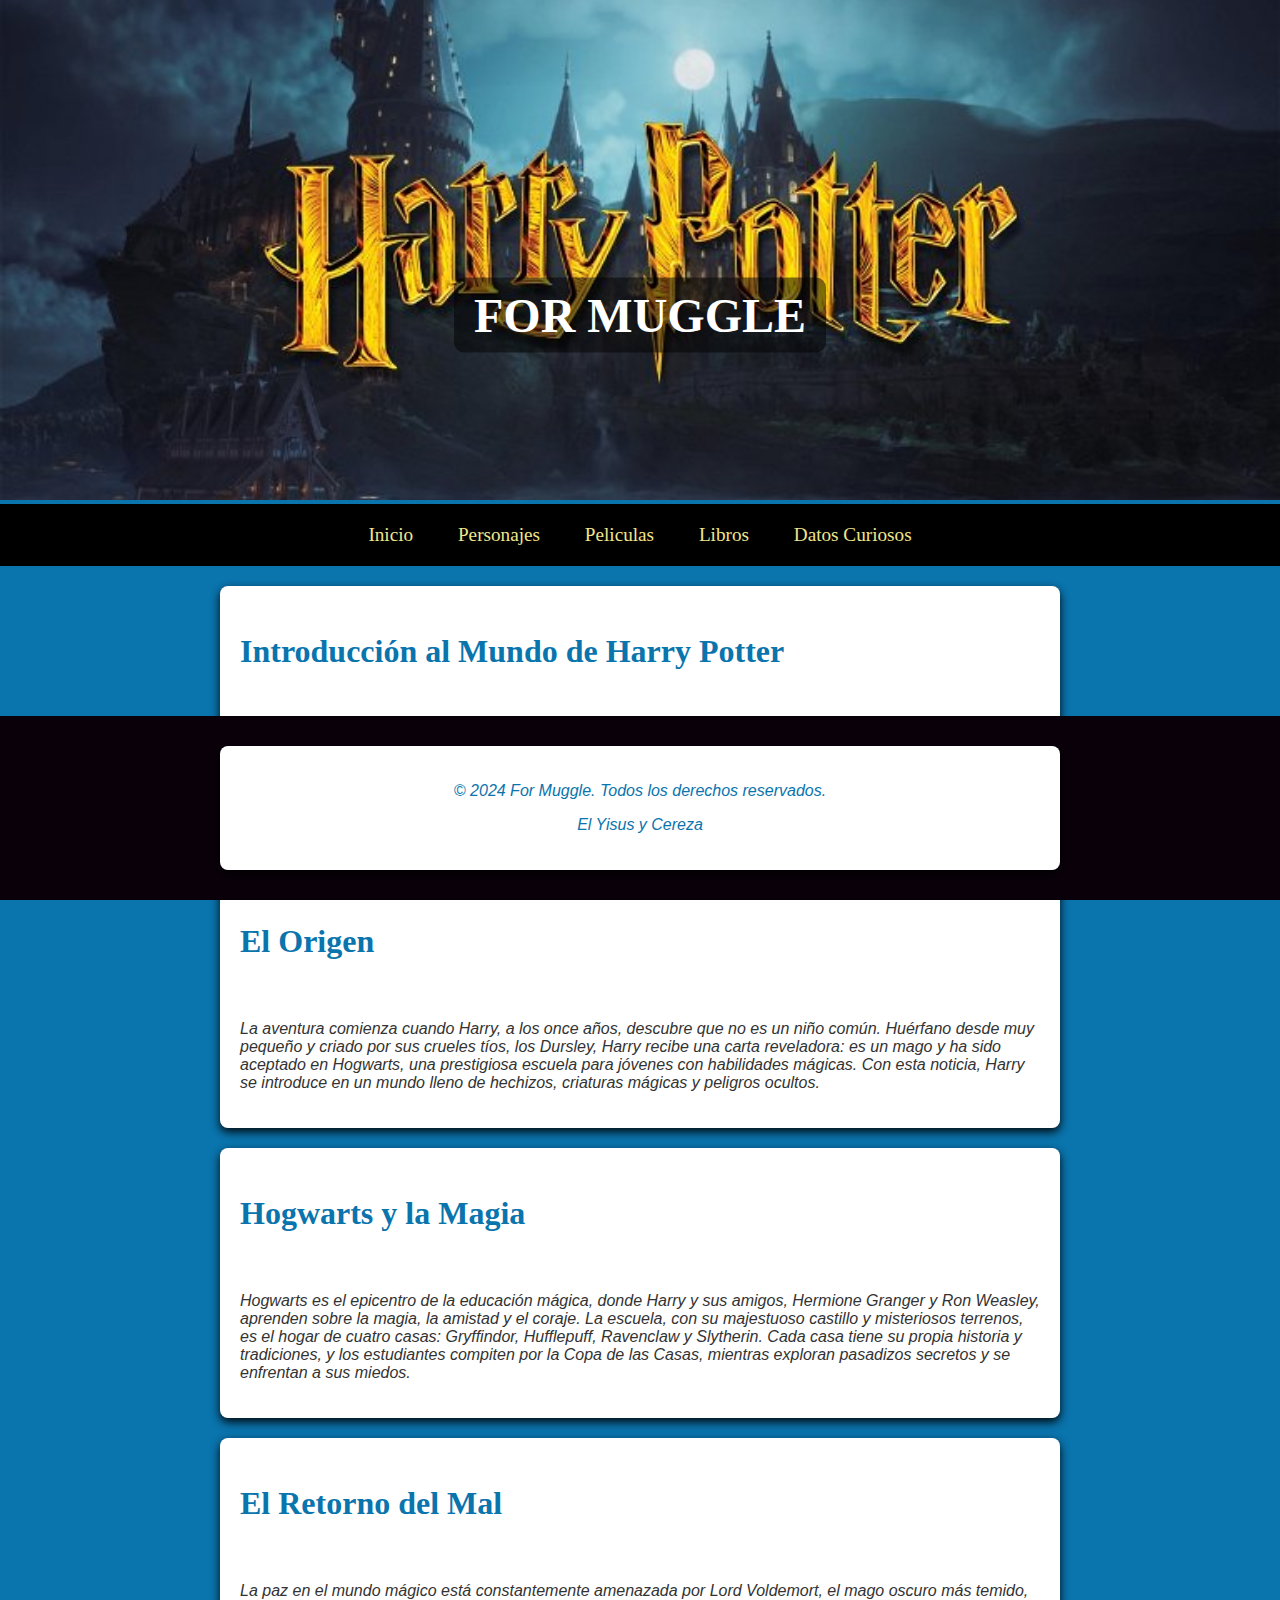
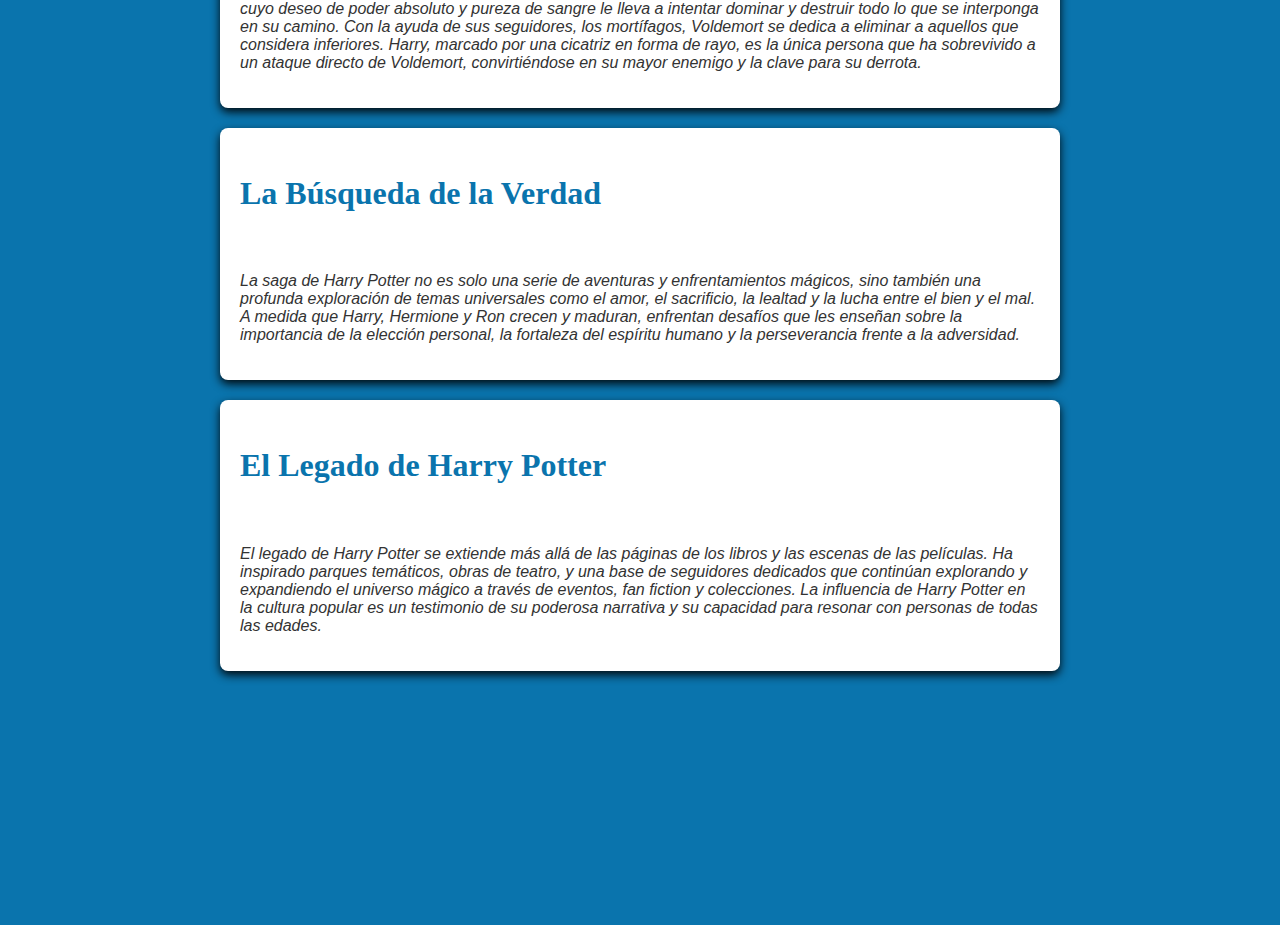
<file: index.HTML>
<!DOCTYPE html>
<html lang="es">
<head>
    <meta charset="UTF-8">
    <meta name="viewport" content="width=device-width, initial-scale=1.0">
    <title>For Muggle</title>
    <link rel="shortcut icon" href="/IMG/WhatsApp Image 2024-06-22 at 4.30.47 PM.jpeg" type="image/x-icon">
    <link rel="stylesheet" href="style.css">
</head>
<body>

    <header>
      <img src="/IMG/Hp h1.jpg" alt="" srcset="" style="width: 100%; height: 500px;">
        <h1>FOR MUGGLE</h1>


        <nav class="menu-principal">
            <ul>
                <li><a href="index.HTML">Inicio </a></li>
                <li><a href="personajes.html">Personajes </a></li>
                <li><a href="peliculas.html">Peliculas </a></li>
                <li><a href="libros.html">Libros </a></li>
                <li><a href="datoscuriosos.html">Datos Curiosos </a></li>
            </ul>
        </nav>
    </header>

<div> 
    
    <h2><b>Introducción al Mundo de Harry Potter</b></h2><br>
<p> Bienvenidos a un mundo mágico donde la imaginación y la aventura cobran vida. 
    La saga de Harry Potter, creada por la autora británica J.K. Rowling, 
    es una serie de siete libros que ha encantado a millones de lectores alrededor del mundo 
    y ha sido adaptada en ocho exitosas películas. La historia sigue a un joven huérfano, Harry Potter, 
    quien descubre que es un mago y se embarca en un viaje extraordinario en 
    el Colegio Hogwarts de Magia y Hechicería.</p>
</div>
<div>
    <h2><b>El Origen</b></h2><br>
    <p>La aventura comienza cuando Harry, a los once años, 
        descubre que no es un niño común. Huérfano desde muy 
        pequeño y criado por sus crueles tíos, los Dursley, 
        Harry recibe una carta reveladora: es un mago y ha sido aceptado en Hogwarts, 
        una prestigiosa escuela para jóvenes con habilidades mágicas. Con esta noticia,
         Harry se introduce en un mundo lleno de hechizos, criaturas mágicas y peligros ocultos.</p>
</div>
<div>
    <h2><b>Hogwarts y la Magia</b></h2><br>
    <p>Hogwarts es el epicentro de la educación mágica,
         donde Harry y sus amigos, Hermione Granger y Ron Weasley, 
         aprenden sobre la magia, la amistad y el coraje. La escuela,
          con su majestuoso castillo y misteriosos terrenos, 
          es el hogar de cuatro casas: Gryffindor, Hufflepuff, Ravenclaw y Slytherin. 
          Cada casa tiene su propia historia y tradiciones, y los estudiantes compiten por la Copa de las Casas,
           mientras exploran pasadizos secretos y se enfrentan a sus miedos.</p>
</div>
<div>
    <h2><b>El Retorno del Mal</b></h2> <br>
    <p>La paz en el mundo mágico está constantemente amenazada por Lord Voldemort, 
        el mago oscuro más temido, cuyo deseo de poder absoluto y pureza de sangre 
        le lleva a intentar dominar y destruir todo lo que se interponga en su camino.
        Con la ayuda de sus seguidores, los mortífagos, Voldemort se dedica a eliminar a aquellos que considera inferiores.
         Harry, marcado por una cicatriz en forma de rayo, es la única persona que ha sobrevivido
          a un ataque directo de Voldemort, convirtiéndose en su mayor enemigo y la clave para su derrota.</p>
</div>
<div>
    <h2><b>La Búsqueda de la Verdad</b></h2><br>
    <p>La saga de Harry Potter no es solo una serie de aventuras y enfrentamientos mágicos, 
        sino también una profunda exploración de temas universales como el amor, el sacrificio, 
        la lealtad y la lucha entre el bien y el mal. A medida que Harry, Hermione y Ron crecen y maduran, 
        enfrentan desafíos que les enseñan sobre la importancia de la elección personal, 
        la fortaleza del espíritu humano y la perseverancia frente a la adversidad.</p>
</div>
<div>
    <h2><b>El Legado de Harry Potter</b></h2><br>
    <p>El legado de Harry Potter se extiende más allá de las páginas de los libros y las escenas de las películas.
         Ha inspirado parques temáticos, obras de teatro, y una base de seguidores dedicados que continúan explorando 
         y expandiendo el universo mágico a través de eventos, fan fiction y colecciones. La influencia de Harry Potter 
         en la cultura popular es un testimonio de su poderosa narrativa y su capacidad para resonar con personas de 
         todas las edades.

    </p>
</div>

            <br>
            <br>
            <br>
            <br>
            <br>
            <br>
            <br>
            <br>
            <br>
            <br>
            <br>
            <br>
            <br>



<footer>
    <div class="footer-content">
        <p>&copy; 2024 For Muggle. Todos los derechos reservados.</p>
        <p>El Yisus y Cereza </p>
            
    </div>
</footer>


</body>
</html>
</file>
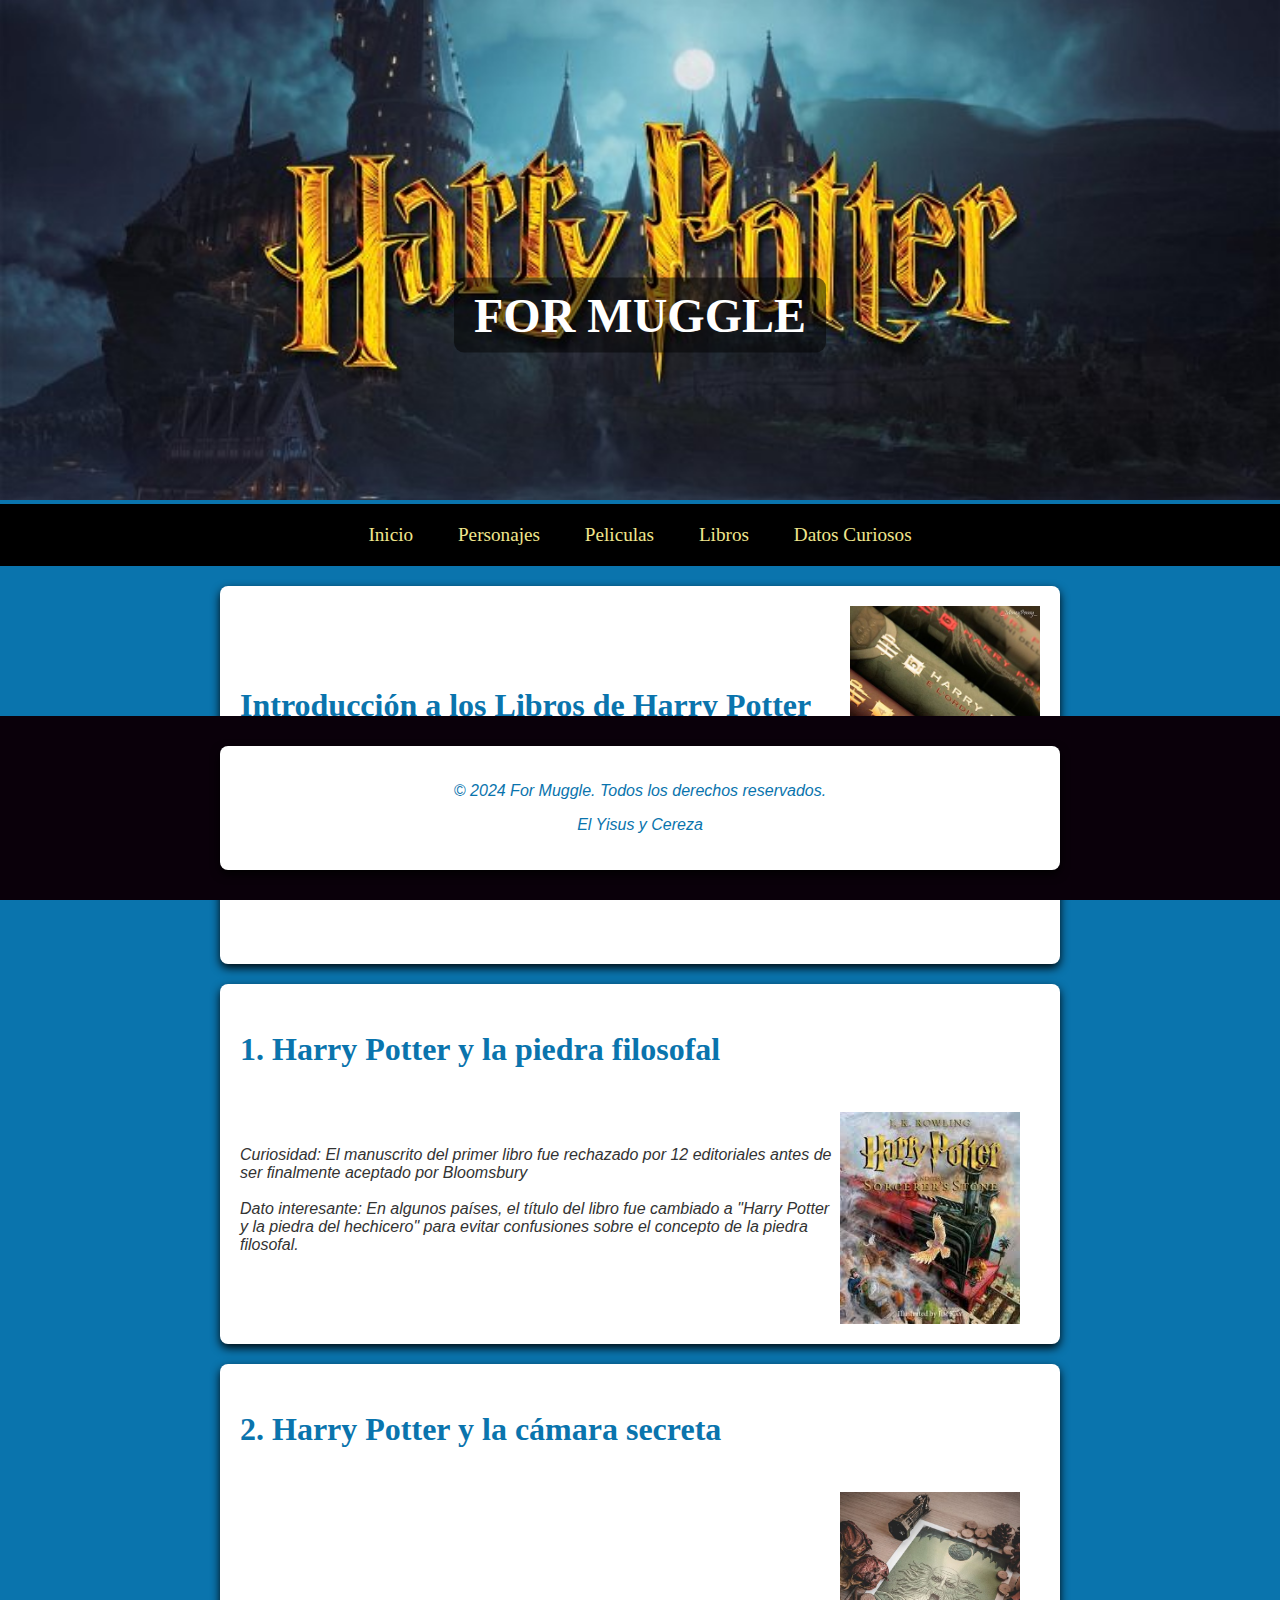
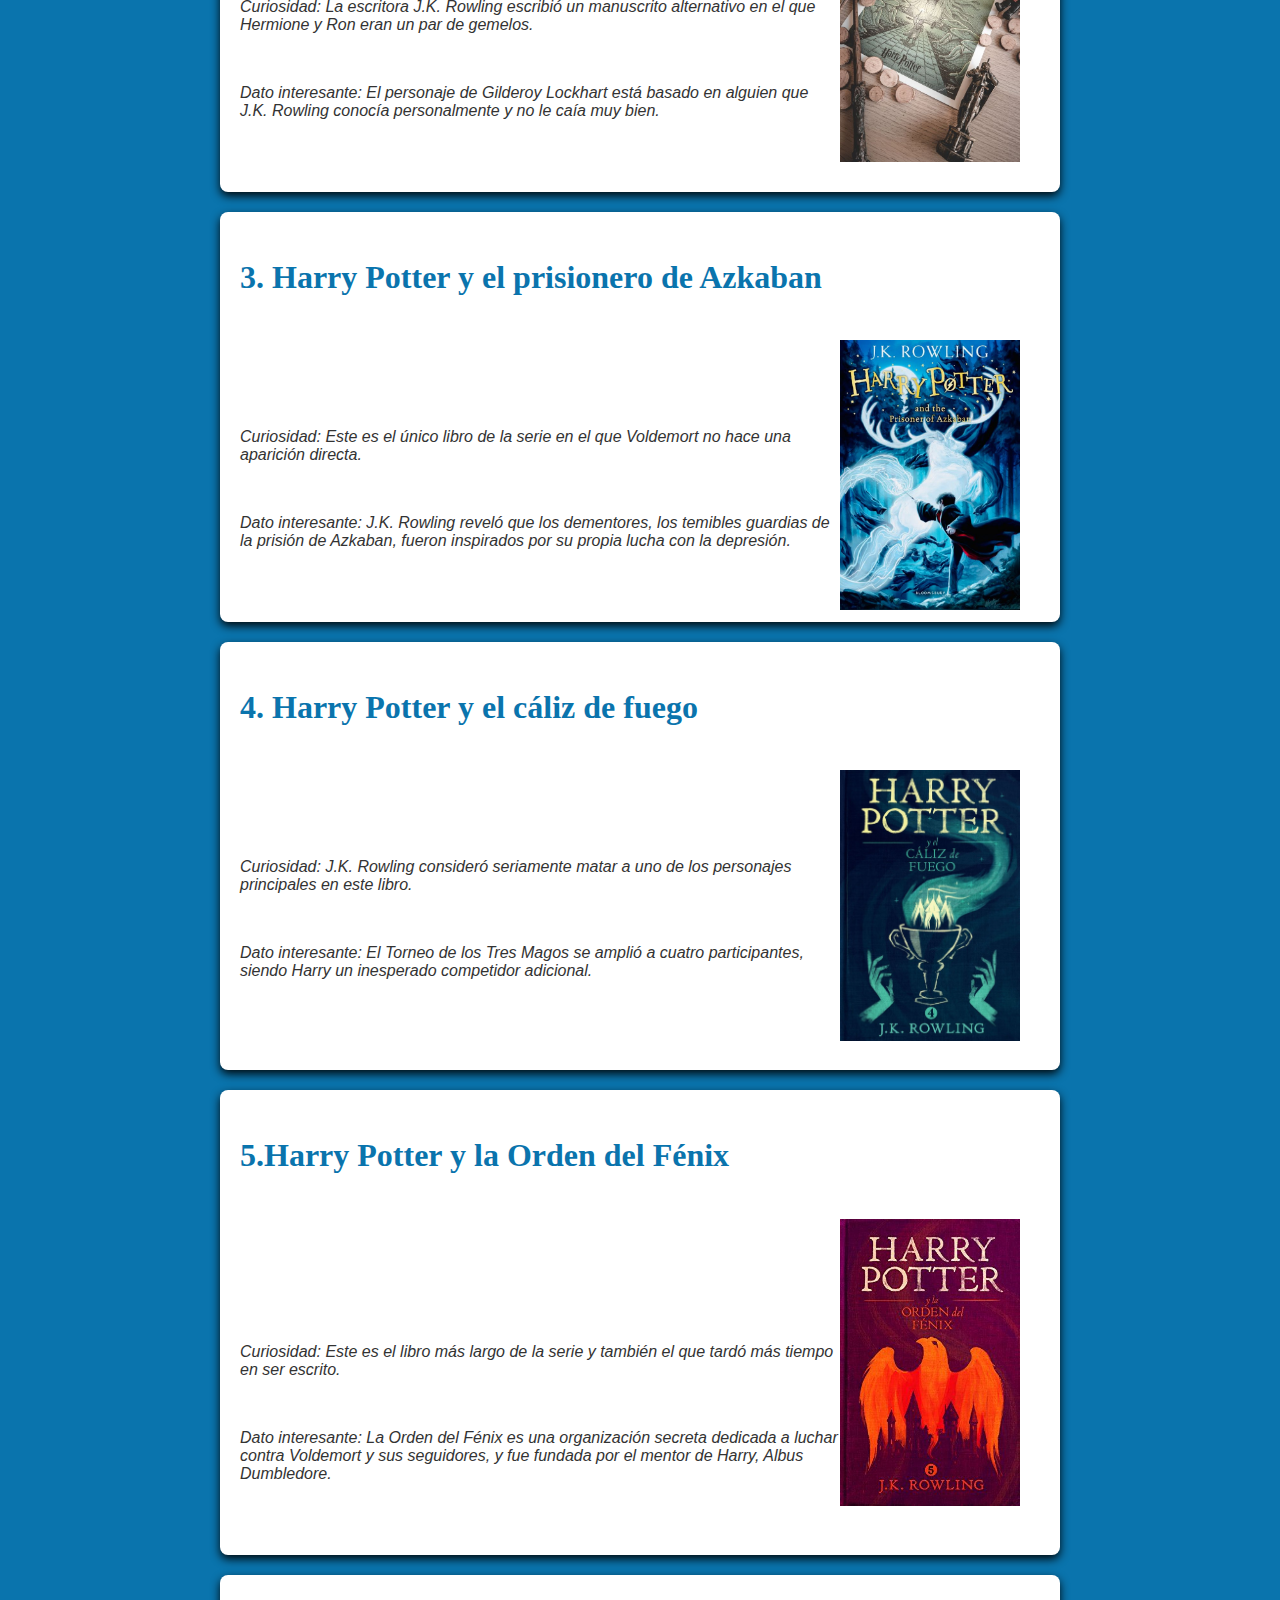
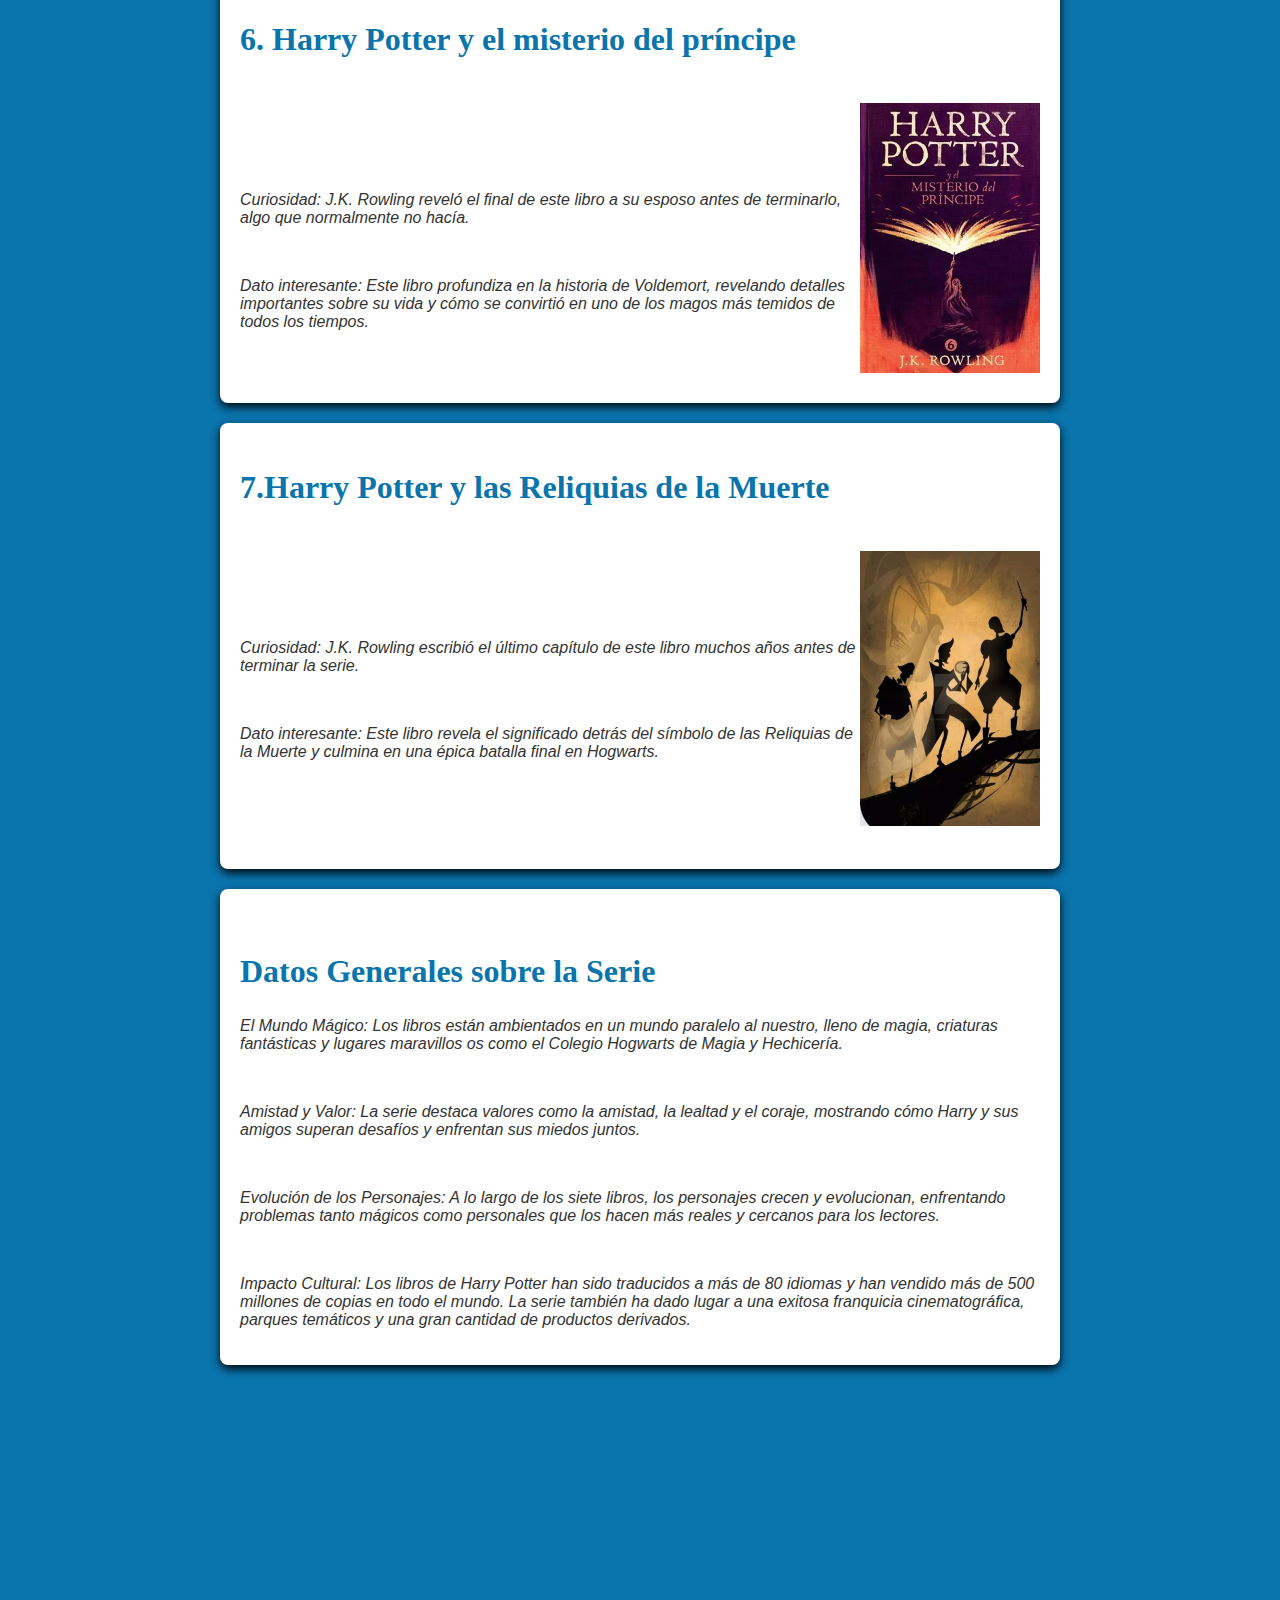
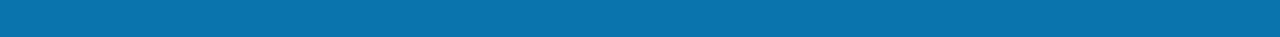
<file: libros.html>
<!DOCTYPE html>
<html lang="es">
<head>
    <meta charset="UTF-8">
    <meta name="viewport" content="width=device-width, initial-scale=1.0">
    <title>For Muggle</title>
    <link rel="shortcut icon" href="/IMG/WhatsApp Image 2024-06-22 at 4.30.47 PM.jpeg" type="image/x-icon">
    <link rel="stylesheet" href="style.css">
</head>
<body>

    <header>
      <img src="/IMG/Hp h1.jpg" alt="" srcset="" style="width: 100%; height: 500px;">
        <h1>FOR MUGGLE</h1>


        <nav class="menu-principal">
            <ul>
                <li><a href="index.HTML">Inicio </a></li>
                <li><a href="personajes.html">Personajes </a></li>
                <li><a href="peliculas.html">Peliculas </a></li>
                <li><a href="libros.html">Libros </a></li>
                <li><a href="datoscuriosos.html">Datos Curiosos </a></li>
            </ul>
        </nav>
    </header>

<div> 
    <img src="/IMG/libros 2.jpg" alt="" srcset="" style="float: right;" width="190px">
<br>
<br>
<br>
    <h2> <b>Introducción a los Libros de Harry Potter</b> </h2><br>
<p> Los libros de Harry Potter, escritos por la autora británica 
    J.K. Rowling, forman una de las series literarias más populares
     y queridas de todos los tiempos. La serie sigue la vida del joven
      mago Harry Potter desde que descubre su verdadera identidad y su 
      destino hasta su enfrentamiento final con el malvado mago Lord Voldemort.
       La historia está llena de magia, amistad, valentía y aventuras.
        Aquí tienes algunos datos curiosos sobre estos libros: </p>
        <br>
        <br>
        
        



</div>
<div>
    <h2><b>1. Harry Potter y la piedra filosofal</b></h2><br>
    <img src="/IMG/piedra fil.jpeg"  class="left-image" alt="" srcset="" style="float: right;" width="190px">
    <br>
    <p>Curiosidad: El manuscrito del primer libro fue rechazado por 12 editoriales 
        antes de ser finalmente aceptado por Bloomsbury
<br>
<br>
        Dato interesante: En algunos países, el título del libro fue cambiado
         a "Harry Potter y la piedra del hechicero" para evitar confusiones
          sobre el concepto de la piedra filosofal.</p>
          <br>
          <br>
          <br>
</div>
<div>
    <h2><b>2. Harry Potter y la cámara secreta</b></h2><br>
    <img src="/IMG/camara de los secretos.jpg"  class="left-image" alt="" srcset="" style="float : right;" width="190px">
    <br>
    <br>
    <br>
    <br>
    <br>
    <p>Curiosidad: La escritora J.K. Rowling escribió un manuscrito alternativo 
        en el que Hermione y Ron eran un par de gemelos.</p>
        <br>
        <p>Dato interesante: El personaje de Gilderoy
             Lockhart está basado en alguien que J.K.
              Rowling conocía personalmente y no le caía muy bien.</p>
              <br>
              <br>
</div>
<div>
    <h2><b>3. Harry Potter y el prisionero de Azkaban</b></h2><br>
    <img src="/IMG/prisionero.jpg"   class="left-image" alt="" srcset="" style="float: right;" width="190px">
    <br>
    <br>
    <br>
    <br>

    <p>Curiosidad: Este es el único libro de la serie en el
         que Voldemort no hace una aparición directa.</p>
         <br>
         <p>Dato interesante: J.K. Rowling reveló que los dementores, 
            los temibles guardias de la prisión de Azkaban, 
            fueron inspirados por su propia lucha con la depresión.</p>
            <br>
            <br>
</div>
<div>
    <h2><b>4. Harry Potter y el cáliz de fuego</b></h2><br>
    <img src="/IMG/caliz 2.jpg"   class="left-image" alt="" srcset="" style="float:  right;" width="190px" >
    <br>
    <br>
    <br>
    <br>
    <p>Curiosidad: J.K. Rowling consideró seriamente matar
         a uno de los personajes principales en este libro.</p>
         <br>
         <p>Dato interesante: El Torneo de los Tres Magos se 
            amplió a cuatro participantes, siendo Harry un inesperado 
            competidor adicional.</p>
            <br>
            <br>
            <br>
</div>
<div>
    <h2><b>5.Harry Potter y la Orden del Fénix</b></h2><br>
    <img src="/IMG/fenix.jpg"  class="left-image"  alt="" srcset="" style="float: right;" width="180px">
    <br>
    <br>
    <br>
    <br>
    <br>
    <br>
    <p>Curiosidad: Este es el libro más largo de la serie
         y también el que tardó más tiempo en ser escrito.</p>
    <br>
    <p>Dato interesante: La Orden del Fénix es una organización secreta dedicada a
         luchar contra 
        Voldemort y sus seguidores, y fue fundada por el mentor 
        de Harry, Albus Dumbledore.</p>
        <br>
        <br>

</div>
<div>
    <h2><b>6. Harry Potter y el misterio del príncipe   </b></h2><br>
    <img src="/IMG/principe.jpg" alt="" srcset="" style="float: right;" width="180px">
    <br>
    <br>
    <br>
    <br>
    <p>Curiosidad: J.K. Rowling reveló el final de este
        libro a su esposo antes de terminarlo, algo que normalmente no hacía.</p>
    <br>
    <p>Dato interesante: Este libro profundiza en la historia de Voldemort, 
        revelando detalles importantes sobre su vida y cómo se convirtió en
         uno de los magos más temidos de todos los tiempos.</p>
         <br>
         <br>

</div>
<div>
    <h2><b>7.Harry Potter y las Reliquias de la Muerte</b></h2><br>
    <img src="/IMG/reliquias.jpg" alt="" srcset="" style="float: right;" width="180px">
    <br>
    <br>
    <br>
    <br>
    <p>Curiosidad: J.K. Rowling escribió el último
         capítulo de este libro muchos años antes de terminar la serie.</p>
    <br>
    <p>Dato interesante: Este libro revela el significado detrás del símbolo 
        de las Reliquias de la Muerte y culmina en una épica batalla final en
         Hogwarts.</p>
         <br>
         <br>
         <br>
         <br>
</div>
<div>
<br>
<h2><b>Datos Generales sobre la Serie</b></h2>
<p>El Mundo Mágico: Los libros están ambientados en un mundo paralelo al nuestro, 
    lleno de magia, criaturas fantásticas y lugares maravillos  os como el Colegio
     Hogwarts de Magia y Hechicería.</p>
     <br>
     <p>Amistad y Valor: La serie destaca valores como la amistad,
         la lealtad y el coraje, mostrando cómo Harry y sus amigos superan 
         desafíos y enfrentan sus miedos juntos.</p>
         <br>
         <p>Evolución de los Personajes: A lo largo de los siete libros, 
            los personajes crecen y evolucionan, enfrentando problemas tanto 
            mágicos como personales que los hacen más reales y cercanos para 
            los lectores.</p>
            <br>
            <p>Impacto Cultural: Los libros de Harry Potter han 
                sido traducidos a más de 80 idiomas y han vendido 
                más de 500 millones de copias en todo el mundo. La
                 serie también ha dado lugar a una exitosa franquicia
                  cinematográfica, parques temáticos y una gran cantidad de
                   productos derivados.</p>
                </div>


        <br>
        <br>
        <br>
        <br>
        <br>
        <br>
        <br>
        <br>
        <br>
        <br>
        <br>
        <br>
        <br>
        <br>
 

 <footer>
    <div class="footer-content">
              <p>&copy; 2024 For Muggle. Todos los derechos reservados.</p>
             <p>El Yisus y Cereza
                            
     </div>
 </footer>
                

</body>
</html>
</file>
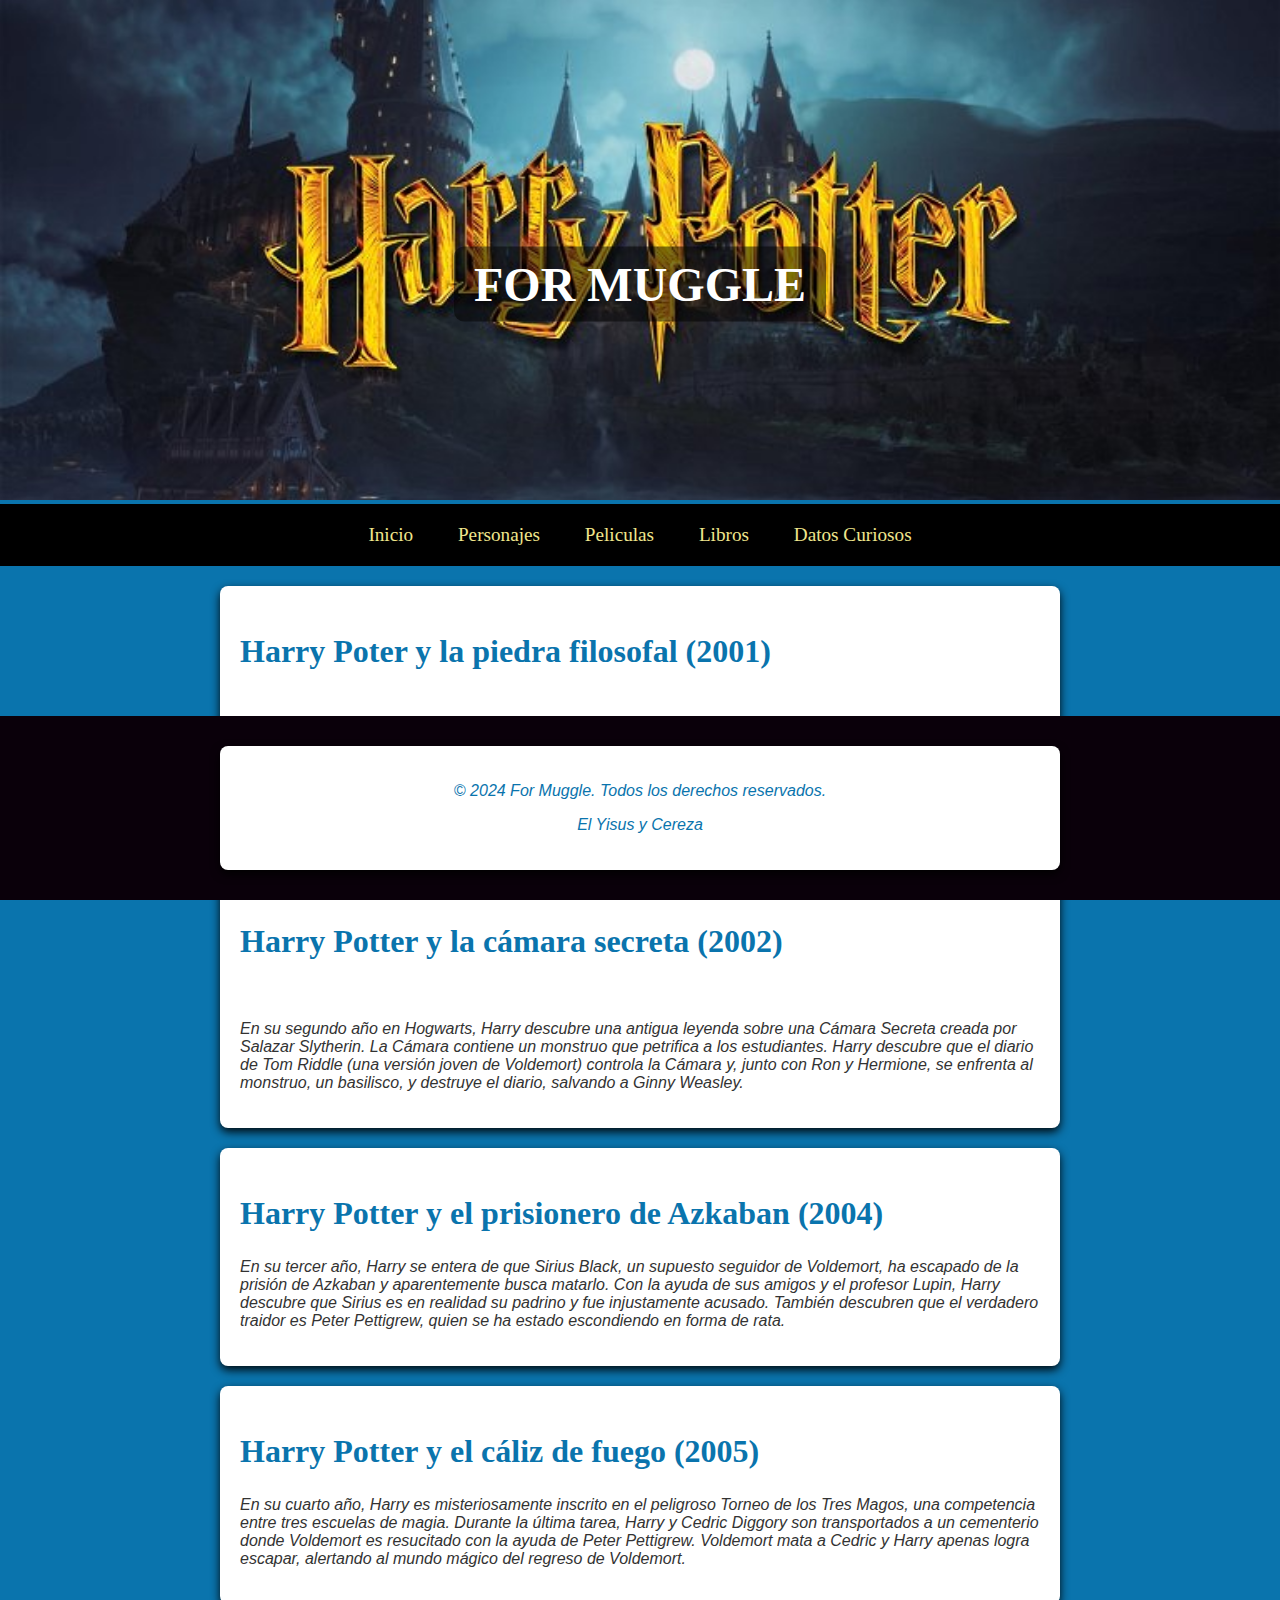
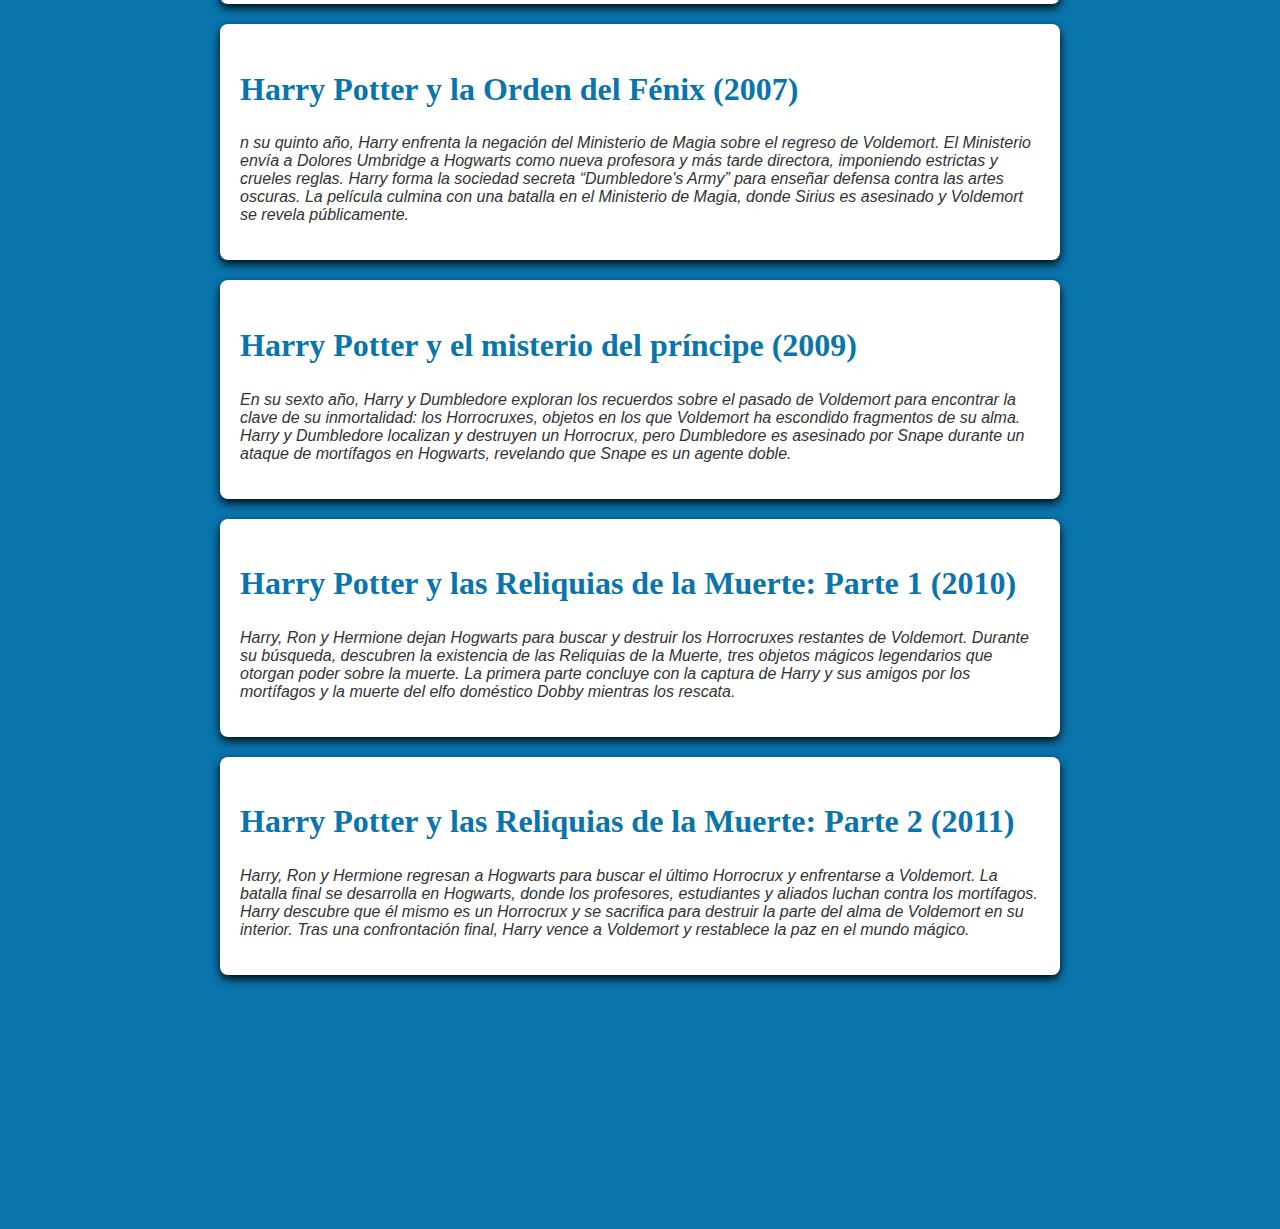
<file: peliculas.html>
<!DOCTYPE html>
<html lang="es">
<head>
    <meta charset="UTF-8">
    <meta name="viewport" content="width=device-width, initial-scale=1.0">
    <title>For Muggle</title>
    <link rel="shortcut icon" href="/IMG/WhatsApp Image 2024-06-22 at 4.30.47 PM.jpeg" type="image/x-icon">
    <link rel="stylesheet" href="style.css">
</head>
<body id="pelis">

    <header>
      <img src="/IMG/Hp h1.jpg" alt="" srcset="" style="width: 100%; height: 500px;">
        <h1>FOR MUGGLE</h1>
    </header>

        <nav class="menu-principal">
            <ul>
                <li><a href="index.HTML">Inicio </a></li>
                <li><a href="personajes.html">Personajes </a></li>
                <li><a href="peliculas.html">Peliculas </a></li>
                <li><a href="libros.html">Libros </a></li>
                <li><a href="datoscuriosos.html">Datos Curiosos </a></li>
            </ul>
        </nav>
    </header>

<div> 
    <h2> <b>Harry Poter y la piedra filosofal (2001)</b></h2><br>
    <p>Harry Potter, un niño huérfano de 11 años, descubre que es un mago cuando recibe una carta para asistir al Colegio Hogwarts de Magia y Hechicería. 
        En Hogwarts, Harry hace nuevos amigos, Ron Weasley y Hermione Granger, y aprende sobre su famosa historia y la muerte de sus padres a manos del oscuro mago Voldemort. 
        La película gira en torno a la Piedra Filosofal, un objeto que otorga la inmortalidad, y los esfuerzos de Harry y sus amigos para evitar que caiga en manos de Voldemort, 
        quien intenta regresar al poder.
    </p></div>
        
</div>

<div>
<h2><b> Harry Potter y la cámara secreta (2002)</b></h2><br>
<p>En su segundo año en Hogwarts, Harry descubre una antigua leyenda sobre una Cámara Secreta creada por Salazar Slytherin. 
    La Cámara contiene un monstruo que petrifica a los estudiantes. 
    Harry descubre que el diario de Tom Riddle (una versión joven de Voldemort) controla la Cámara y, 
    junto con Ron y Hermione, se enfrenta al monstruo, un basilisco, y destruye el diario, salvando a Ginny Weasley.
</p>
</div>
<div>
    <h2><b>Harry Potter y el prisionero de Azkaban (2004)</b><br></h2>
        <p>En su tercer año, Harry se entera de que Sirius Black, un supuesto seguidor de Voldemort, ha escapado de la prisión de Azkaban y aparentemente busca matarlo. 
            Con la ayuda de sus amigos y el profesor Lupin, Harry descubre que Sirius es en realidad su padrino y fue injustamente acusado. 
            También descubren que el verdadero traidor es Peter Pettigrew, quien se ha estado escondiendo en forma de rata.
        </p>
    
    </div>
    <div>
    <h2><b>Harry Potter y el cáliz de fuego (2005)</b><br></h2>
        <p>
            En su cuarto año, Harry es misteriosamente inscrito en el peligroso Torneo de los Tres Magos, una competencia entre tres escuelas de magia. 
            Durante la última tarea, Harry y Cedric Diggory son transportados a un cementerio donde Voldemort es resucitado con la ayuda de Peter Pettigrew. 
            Voldemort mata a Cedric y Harry apenas logra escapar, alertando al mundo mágico del regreso de Voldemort.
        </p>
    </div>

</div>
<div>
<h2><b>Harry Potter y la Orden del Fénix (2007)</b><br></h2>
    <p>
        n su quinto año, Harry enfrenta la negación del Ministerio de Magia sobre el regreso de Voldemort.
         El Ministerio envía a Dolores Umbridge a Hogwarts como nueva profesora y más tarde directora, 
         imponiendo estrictas y crueles reglas. Harry forma la sociedad secreta “Dumbledore's Army” para enseñar 
         defensa contra las artes oscuras. La película culmina con una batalla en el Ministerio de Magia, 
         donde Sirius es asesinado y Voldemort se revela públicamente. 
    </p>
</div>

<div>
    <h2><b>Harry Potter y el misterio del príncipe (2009)</b><br></h2>
        <p>
            En su sexto año, Harry y Dumbledore exploran los recuerdos sobre el pasado de Voldemort para encontrar la clave de su inmortalidad:
             los Horrocruxes, objetos en los que Voldemort ha escondido fragmentos de su alma. 
             Harry y Dumbledore localizan y destruyen un Horrocrux, 
             pero Dumbledore es asesinado por Snape durante un ataque de mortífagos en Hogwarts, revelando que Snape es un agente doble. 
        </p>
    </div>

    <div>
    <h2><b>Harry Potter y las Reliquias de la Muerte: Parte 1 (2010)</b><br></h2>
        <p>
            Harry, Ron y Hermione dejan Hogwarts para buscar y destruir los Horrocruxes restantes de Voldemort. 
            Durante su búsqueda, descubren la existencia de las Reliquias de la Muerte, tres objetos mágicos legendarios que otorgan poder sobre la muerte. 
            La primera parte concluye con la captura de Harry y sus amigos por los mortífagos y la muerte del elfo doméstico Dobby mientras los rescata.
        </p>
    </div>

    <div>
        <h2><b>Harry Potter y las Reliquias de la Muerte: Parte 2 (2011)</b><br></h2>
            <p>Harry, Ron y Hermione regresan a Hogwarts para buscar el último Horrocrux y enfrentarse a Voldemort. 
                La batalla final se desarrolla en Hogwarts, donde los profesores, estudiantes y aliados luchan contra los mortífagos. 
                Harry descubre que él mismo es un Horrocrux y se sacrifica para destruir la parte del alma de Voldemort en su interior. 
                Tras una confrontación final, Harry vence a Voldemort y restablece la paz en el mundo mágico.
            </p>
        </div>


        <br>
        <br>
        <br>
        <br>
        <br>
        <br>
        <br>
        <br>
        <br>
        <br>
        <br>
        <br>
        <br>



        <footer>
            <div class="footer-content">
                <p>&copy; 2024 For Muggle. Todos los derechos reservados.</p>
                <p>El Yisus y Cereza
                    
            </div>
        </footer>
        
</body>
</html>
</file>
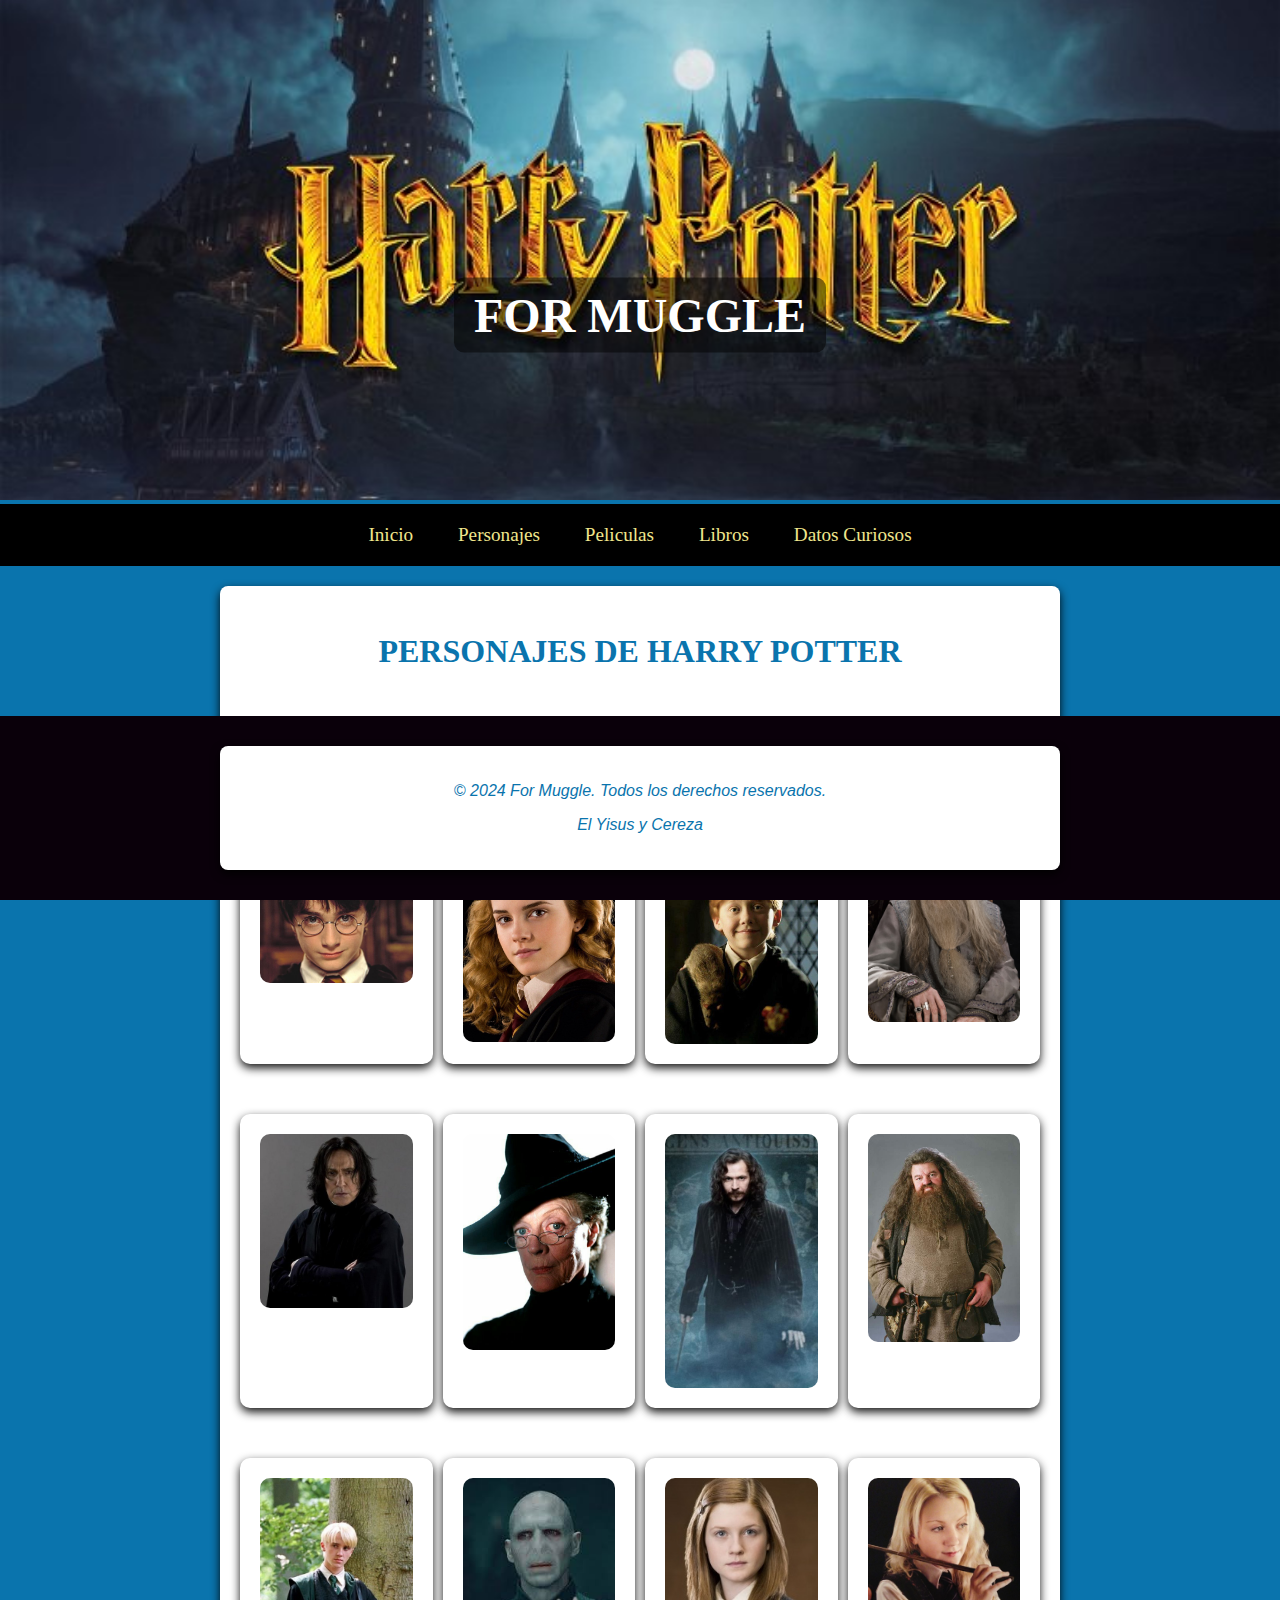
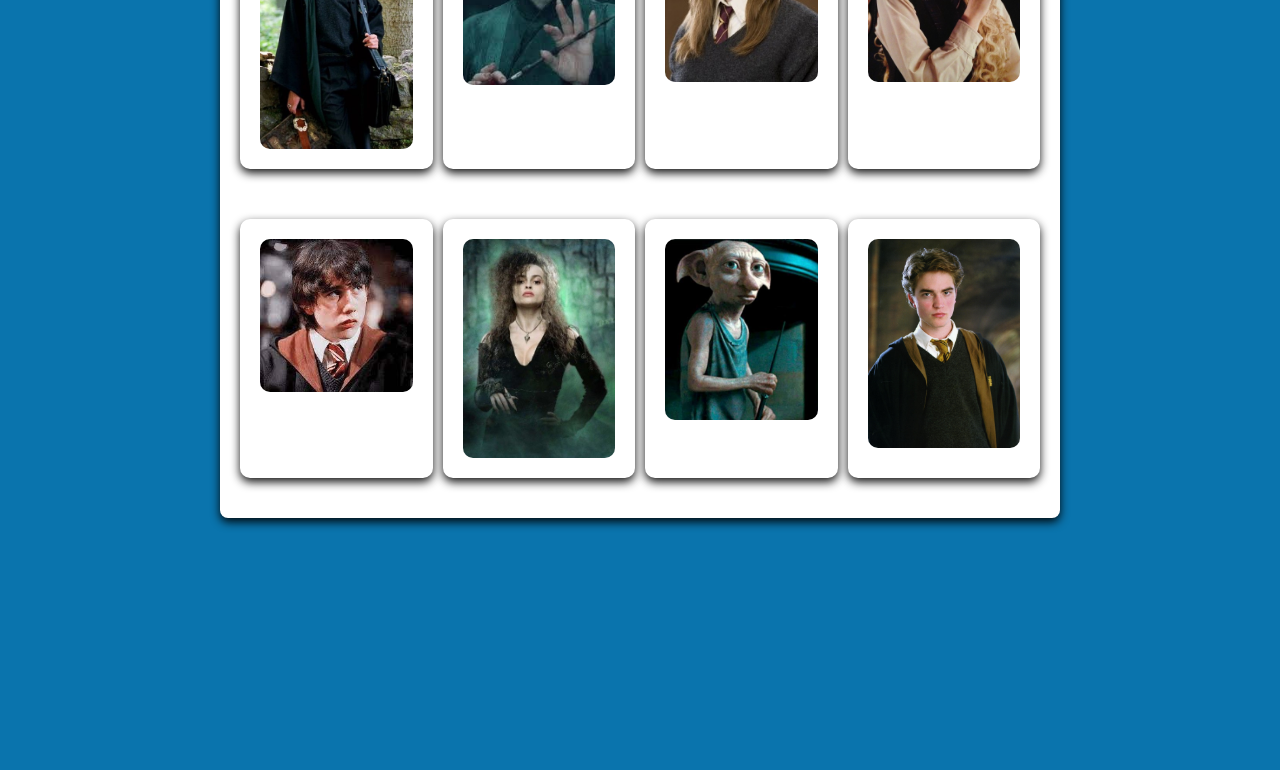
<file: personajes.html>
<!DOCTYPE html>
<html lang="es">
<head>
    <meta charset="UTF-8">
    <meta name="viewport" content="width=device-width, initial-scale=1.0">
    <title>For Muggle</title>
    <link rel="shortcut icon" href="/IMG/WhatsApp Image 2024-06-22 at 4.30.47 PM.jpeg" type="image/x-icon">
    <link rel="stylesheet" href="style.css">
</head>
<body>

    <header>
      <img src="/IMG/Hp h1.jpg" alt="" srcset="" style="width: 100%; height: 500px;">
        <h1>FOR MUGGLE</h1>


        <nav class="menu-principal">
            <ul>
                <li><a href="index.HTML">Inicio </a></li>
                <li><a href="personajes.html">Personajes </a></li>
                <li><a href="peliculas.html">Peliculas </a></li>
                <li><a href="libros.html">Libros </a></li>
                <li><a href="datoscuriosos.html">Datos Curiosos </a></li>
            </ul>
        </nav>
    </header>

<div> 
   <center><h2>PERSONAJES DE HARRY POTTER</h2><br></center>
<p></p>
</div>

<div class="image-grid">
    <div class="image-item" data-tooltip="Harry Potter, el Niño que Vivió">
       <a href="https://harrypotter.fandom.com/es/wiki/Harry_Potter"> <img src="/IMG 2/harry potter 1.jpg" alt="Harry Potter"></a>
    </div>
    <div class="image-item" data-tooltip="Hermione Granger, la más brillante de su clase">
        <a href="https://harrypotter.fandom.com/es/wiki/Hermione_Granger"><img src="/IMG 2/hermione granger.jpg" alt="Hermione Granger"></a>
    </div>
    <div class="image-item" data-tooltip="Ron Weasley, el leal amigo de Harry">
       <a href="https://harrypotter.fandom.com/es/wiki/Ronald_Weasley"> <img src="/IMG 2/ron weasley.jpg" alt="Ron Weasley"></a>
    </div>
    <div class="image-item" data-tooltip="Albus Dumbledore, el director de Hogwarts">
        <a href="https://harrypotter.fandom.com/es/wiki/Albus_Dumbledore"><img src="/IMG 2/albus dumbledore.jpg" alt="Albus Dumbledore"></a>
    </div>
    <div class="image-item" data-tooltip="Severus Snape, el misterioso profesor de Pociones">
       <a href="https://harrypotter.fandom.com/es/wiki/Severus_Snape"> <img src="/IMG 2/Severus-Snape.jpeg" alt="Severus Snape"></a>
    </div>
    <div class="image-item" data-tooltip="Minerva McGonagall, la profesora de Transformaciones">
       <a href="https://harrypotter.fandom.com/es/wiki/Minerva_McGonagall"><img src="/IMG 2/minerva mcgonagall.jpg" alt="Minerva McGonagall"></a> 
    </div>
    <div class="image-item" data-tooltip="Sirius Black, el padrino de Harry">
      <a href="https://harrypotter.fandom.com/es/wiki/Sirius_Black"> <img src="/IMG 2/Sirius black.jpg" alt="Sirius Black"></a> 
    </div>
    <div class="image-item" data-tooltip="Rubeus Hagrid, el guardián de las llaves y terrenos">
       <a href="https://harrypotter.fandom.com/es/wiki/Rubeus_Hagrid"> <img src="/IMG 2/Hagrid.jpg" alt="Rubeus Hagrid"></a>
    </div>
    <div class="image-item" data-tooltip="Draco Malfoy, el rival de Harry en Slytherin">
        <a href="https://harrypotter.fandom.com/es/wiki/Draco_Malfoy"><img src="/IMG 2/Draco malfoy.jpg" alt="Draco Malfoy"></a>
    </div>
    <div class="image-item" data-tooltip="Lord Voldemort, el mago oscuro más temido">
       <a href="https://harrypotter.fandom.com/es/wiki/Tom_Ryddle"> <img src="/IMG 2/Lord Voldemoort.jpg" alt="Lord Voldemort"></a>
    </div>
    <div class="image-item" data-tooltip="Ginny Weasley, la hermana menor de Ron">
       <a href="https://wikihp.fandom.com/es/wiki/Ginny_Weasley"> <img src="/IMG 2/Ginny weasley.jpg" alt="Ginny Weasley"></a>
    </div>
    <div class="image-item" data-tooltip="Luna Lovegood, la peculiar amiga de Harry">
       <a href="https://wikihp.fandom.com/es/wiki/Luna_Lovegood"> <img src="/IMG 2/Luna Lovegood.jpg" alt="Luna Lovegood"></a>
    </div>
    <div class="image-item" data-tooltip="Neville Longbottom, el valiente Gryffindor">
       <a href="https://harrypotter.fandom.com/es/wiki/Neville_Longbottom"> <img src="/IMG 2/Neville longbottom.jpg" alt="Neville Longbottom"></a>
    </div>
    <div class="image-item" data-tooltip="Bellatrix Lestrange, la devota seguidora de Voldemort">
       <a href="https://harrypotter.fandom.com/es/wiki/Bellatrix_Lestrange"> <img src="/IMG 2/Bellatrix Lestrange.jpg" alt="Bellatrix Lestrange"></a>
    </div>
    <div class="image-item" data-tooltip="Dobby, el elfo doméstico liberado">
       <a href="https://harrypotter.fandom.com/es/wiki/Dobby"> <img src="/IMG 2/dobby.PNG" alt="Dobby"></a>
    </div>
    <div class="image-item" data-tooltip="Cedric Diggory, el campeón de Hogwarts">
       <a href="https://harrypotter.fandom.com/wiki/Cedric_Diggory"> <img src="/IMG 2/Cedric diggory.jpg" alt="Cedric Diggory"></a>
    </div>
</div>



<br>
<br>
<br>
<br>
<br>
<br>
<br>
<br>
<br>
<br>
<br>
<br>
<br>
<br>


<footer>
    <div class="footer-content">
        <p>&copy; 2024 For Muggle. Todos los derechos reservados.</p>
        <p>El Yisus y Cereza
            
    </div>
</footer>



</body>
</html>
</file>
<file: style.css>
/* style.css */

/* General */
body {
    font-family: 'Georgia', serif;
    background-color: hwb(201 4% 32%);
    color: #333;
    margin: 0;
    padding: 0;
}



header {
    position: relative;
    text-align: center;
    color: #fff;
}

header img {
    width: 100%;
    height: auto;
    object-fit: cover;
}

header h1 {
    position: absolute;
    top: 50%;
    left: 50%;
    transform: translate(-50%, -50%);
    font-size: 3em;
    background-color: rgba(0, 0, 0, 0.5);
    padding: 10px 20px;
    border-radius: 10px;
    font-family: 'Times New Roman', Times, serif;
}

.menu-principal {
    background-color: #000000;
    padding: 20px;
    text-align: center;
}

.menu-principal ul {
    list-style-type: none;
    margin: 0;
    padding: 0;
}

.menu-principal ul li {
    display: inline;
    margin: 0 10px;
}

.menu-principal ul li a {
    text-decoration: none;
    color: #f0e68c;
    font-size: 1.2em;
    padding: 5px 10px;
    border-radius: 5px;
    transition: background-color 0.3s, color 0.3s;
}

.menu-principal ul li a:hover {
    background-color: #ecf0e1;
    color: #0c0700;
    padding: 15px;
}

/* Sections */
div {
    padding: 20px;
    margin: 20px auto;
    max-width: 800px;
    background: #ffffff; /* White background for sections */
    border-radius: 8px;
    box-shadow: 0 4px 10px rgba(0, 0, 0, 0.929);
}

h2 {
    font-size: 2rem;
    color: hwb(201 4% 32%); /* Ravenclaw blue */
}

/* Footer */
footer {
    background-color: #0a000a; /* Same as header for consistency */
    color: hwb(201 4% 32%);
    text-align: center;
    padding: 10px 0;
    position: fixed;
    width: 100%;
    bottom: 0;
}




/* House Colors */
.gryffindor {
    background-color: #7f0909;
    color: #f2b20c;
}

.slytherin {
    background-color: #1a472a;
    color: #aaaaaa;
}

.ravenclaw {
    background-color: #0e1a40;
    color: #946b2d;
}

.hufflepuff {
    background-color: #ffc500;
    color: #372e29;
}




/* Cuadrícula de Imágenes */
.image-grid {
    display: grid;
    grid-template-columns: repeat(4, 1fr);
    gap: 10px;
    max-width: 800px;
    margin: 0 auto;
    padding: 20px;
}

.image-item {
    position: relative;
    overflow: hidden;
    border-radius: 10px;
}

.image-item img {
    width: 100%;
    height: auto;
    display: block;
    border-radius: 10px;
}

/* Tooltip */
.image-item::after {
    content: attr(data-tooltip);
    position: absolute;
    bottom: 0;
    left: 0;
    width: 100%;
    background-color: rgba(0, 0, 0, 0.7);
    color: #fff;
    text-align: center;
    padding: 5px;
    opacity: 0;
    visibility: hidden;
    transition: opacity 0.3s, visibility 0.3s;
    font-size: 0.9em;
    border-bottom-left-radius: 10px;
    border-bottom-right-radius: 10px;
}

.image-item:hover::after {
    opacity: 1;
    visibility: visible;
}

p{
    font-style: italic;
}

p{
    font-family: Verdana, Geneva, Tahoma, sans-serif;
}

.flex-container {
    display: flex;
    align-items: flex-start;
    margin-bottom: 20px;
}

.left-image {
    margin-right: 20px;
    width: 180px; /* Adjust as necessary */
}


.datos{
    width: 500px;
    height: 300px;
}
</file>
